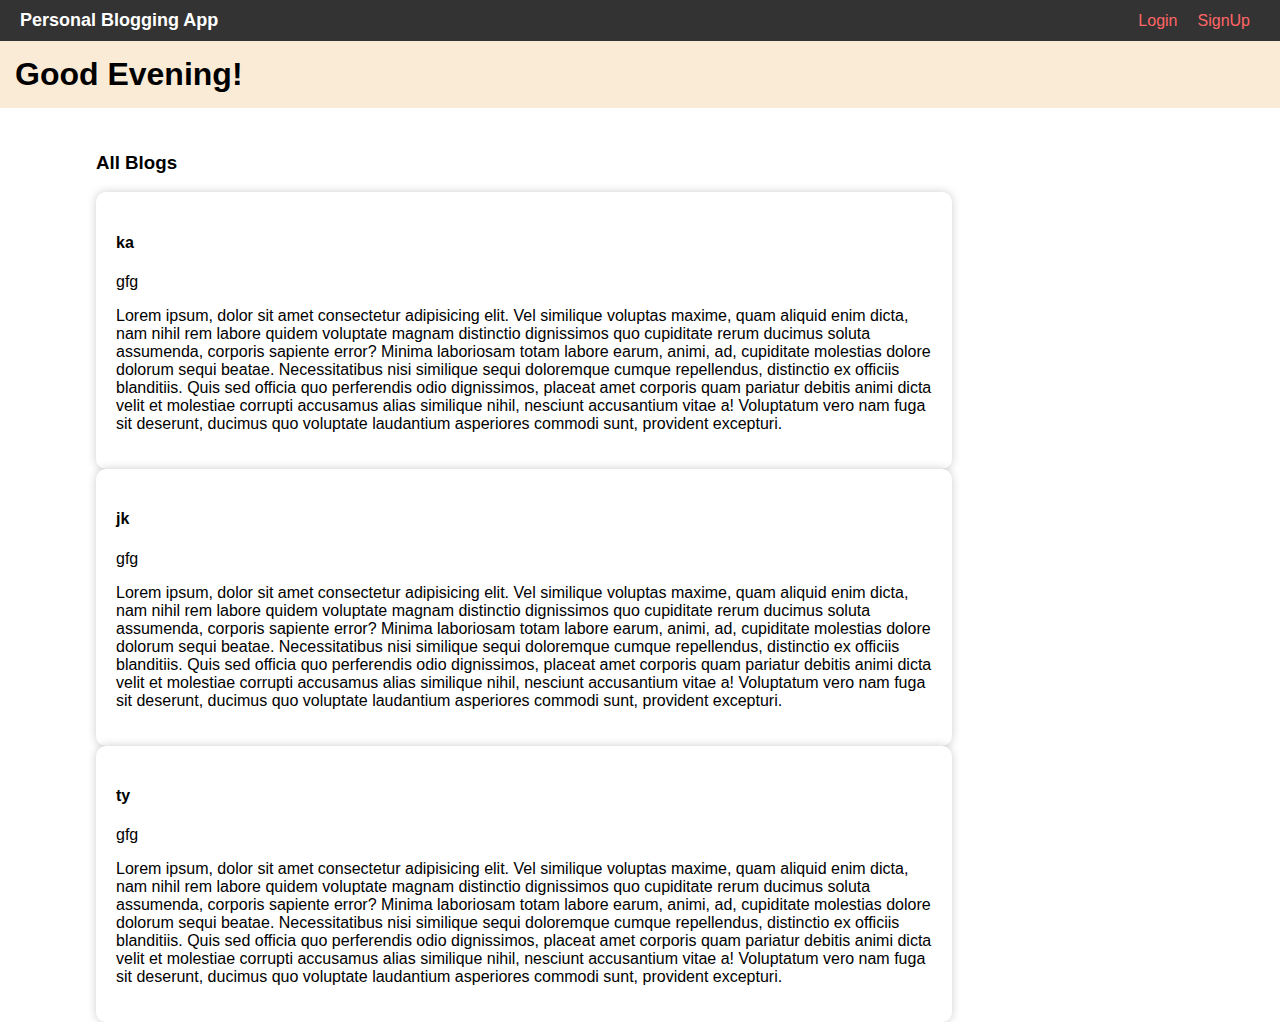
<file: index.html>
<!DOCTYPE html>
<html lang="en">
<head>
    <meta charset="UTF-8">
    <meta name="viewport" content="width=device-width, initial-scale=1.0">
    <link rel="stylesheet" href="index.css">
    <title>Document</title>
</head>
<body>
    <header class="header">
    
         <nav class="navbar">
          <div class="logo">Personal Blogging App</div>
          <div class="menu">
            <div id="login"><a href="login.html">Login</a></div>
            <div id="signup"><a href="signup.html">SignUp</a></div>
          </div>
         </nav>
    </header>
    <div id="dashboard">
        <h1 id="db">Good Evening!</h1>
    </div>
   <div class="exp">
    <div class="parent">
        <div>
            <h3>All Blogs</h3>
        </div>
        <div class="ch">
            <h4>ka</h4>
            <p>gfg</p>
            <p>Lorem ipsum, dolor sit amet consectetur adipisicing elit. Vel 
                similique voluptas maxime, quam aliquid enim dicta, nam nihil rem labore quidem
                 voluptate magnam distinctio dignissimos quo cupiditate rerum ducimus
                  soluta assumenda, corporis sapiente error? Minima laboriosam totam labore earum, animi, ad, cupiditate molestias dolore dolorum sequi beatae. Necessitatibus nisi similique sequi doloremque cumque repellendus, distinctio ex officiis blanditiis. Quis sed officia quo perferendis odio dignissimos, placeat amet corporis quam pariatur debitis animi dicta velit et molestiae corrupti accusamus alias similique nihil, nesciunt accusantium vitae 
                a! Voluptatum vero nam fuga sit deserunt, 
                ducimus  quo voluptate laudantium asperiores  
                commodi sunt, provident excepturi.</p>
        </div>
        <div class="ch">
            <h4>jk</h4>
            <p>gfg</p>
            <p>Lorem ipsum, dolor sit amet consectetur adipisicing elit. Vel 
                similique voluptas maxime, quam aliquid enim dicta, nam nihil rem labore quidem
                 voluptate magnam distinctio dignissimos quo cupiditate rerum ducimus
                  soluta assumenda, corporis sapiente error? Minima laboriosam totam labore earum, animi, ad, cupiditate molestias dolore dolorum sequi beatae. Necessitatibus nisi similique sequi doloremque cumque repellendus, distinctio ex officiis blanditiis. Quis sed officia quo perferendis odio dignissimos, placeat amet corporis quam pariatur debitis animi dicta velit et molestiae corrupti accusamus alias similique nihil, nesciunt accusantium vitae 
                a! Voluptatum vero nam fuga sit deserunt, 
                ducimus  quo voluptate laudantium asperiores  
                commodi sunt, provident excepturi.</p>
        </div>
        <div class="ch">
            <h4>ty</h4>
            <p>gfg</p>
            <p>Lorem ipsum, dolor sit amet consectetur adipisicing elit. Vel 
                similique voluptas maxime, quam aliquid enim dicta, nam nihil rem labore quidem
                 voluptate magnam distinctio dignissimos quo cupiditate rerum ducimus
                  soluta assumenda, corporis sapiente error? Minima laboriosam totam labore earum, animi, ad, cupiditate molestias dolore dolorum sequi beatae. Necessitatibus nisi similique sequi doloremque cumque repellendus, distinctio ex officiis blanditiis. Quis sed officia quo perferendis odio dignissimos, placeat amet corporis quam pariatur debitis animi dicta velit et molestiae corrupti accusamus alias similique nihil, nesciunt accusantium vitae 
                a! Voluptatum vero nam fuga sit deserunt, 
                ducimus  quo voluptate laudantium asperiores  
                commodi sunt, provident excepturi.</p>
        </div>
       </div>
   </div>
</body>
</html>
</file>
<file: index.css>
body {
    margin: 0;
    font-family: Arial, sans-serif;
  }
  
.navbar {
    display: flex;
    justify-content: space-between;
    background-color: #333;
    padding: 10px 20px;
    color: white;
  }
  
.logo {
    font-size: 18px;
    font-weight: bold;
  }
  
.menu {
    display: flex;
    align-items: center;
  }
  
#login {
    margin: 0 10px;
    cursor: pointer;
  }
  
#signup {
    margin: 0 10px;
    cursor: pointer;
 }

 #login a{
    text-decoration: none;
    color: #ff6666;
  }
  
#signup a{
    text-decoration: none;
    color: #ff6666;
 }

 #dashboard{
    display: flex;
    background-color: antiquewhite;
 }
 #db{
    margin: 15px;
 }
 .exp{
    width: 100%;
    display: flex;
    justify-content: center;
    align-items: center;
    height: auto;
 }
 .parent{
    display: flex;
    flex-direction: column;
    width: 85%;
    
    margin-top: 25px;
 }
 .ch{
    font-family: Arial, sans-serif;
    background-color: #f2f2f2;
    margin: 0;
    padding: 0;
    height: 30%;
    background-color: #ffffff;
    border-radius: 10px;
    padding: 20px;
    box-shadow: 0 0 10px rgba(0, 0, 0, 0.2);
    width: 75%;
 }
</file>
